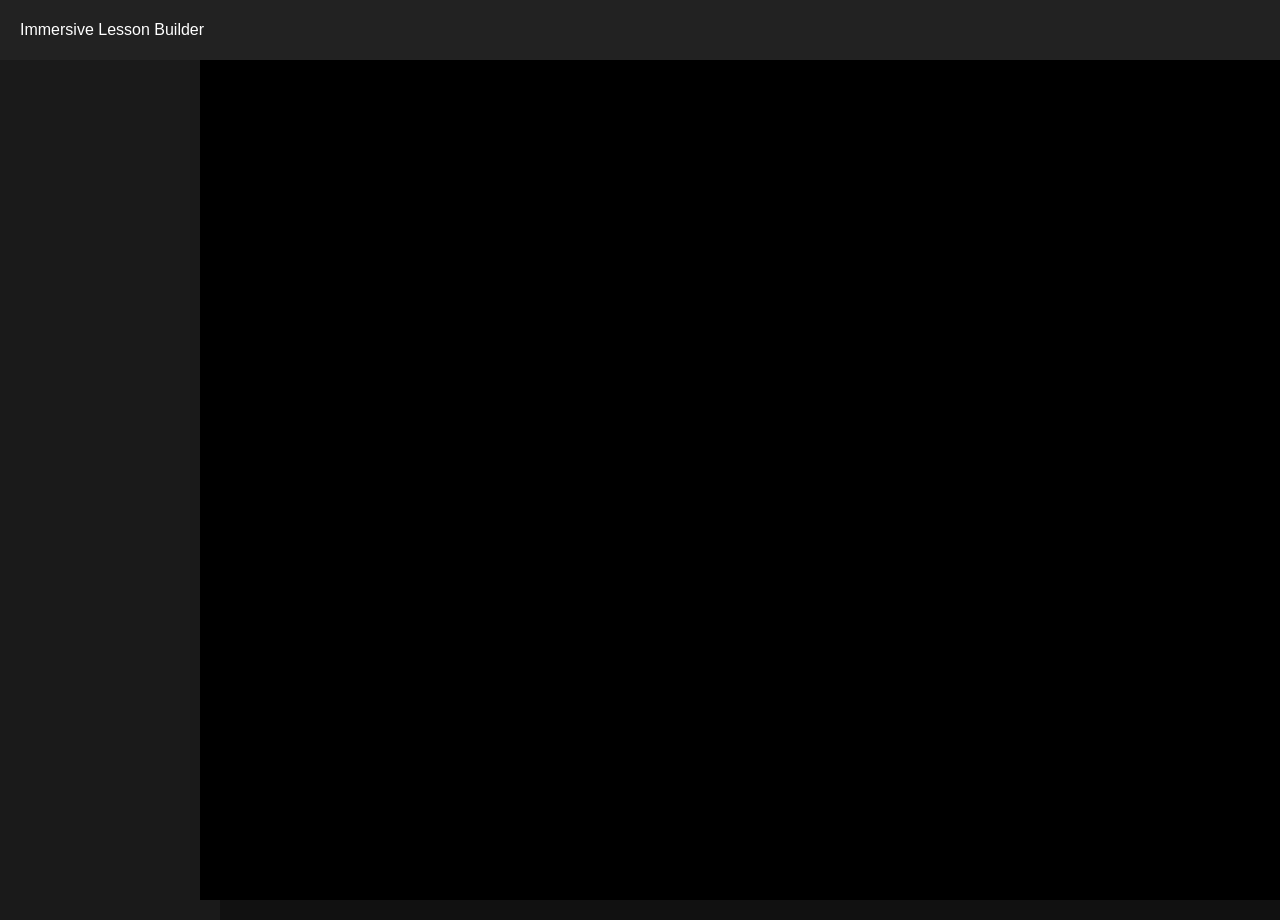
<file: index2.html>
<!DOCTYPE html>
<html lang="en">
<head>
    <meta charset="UTF-8" />
    <meta name="viewport" content="width=device-width, initial-scale=1.0" />
    <title>Immersive Lesson Builder</title>

    <!-- ✅ Correct CSS link -->
    <link rel="stylesheet" href="./css/main.css" />
</head>

<body>

    <header id="top-bar">
        <div class="app-title">Immersive Lesson Builder</div>
        <div id="top-controls"></div>
    </header>

    <nav id="left-dock"></nav>

    <main id="stage-container">
        <div id="stage">
            <canvas id="draw-layer"></canvas>
        </div>
    </main>

    <aside id="properties-panel" class="hidden"></aside>
    <div id="floating-toolbar" class="hidden"></div>

    <!-- ✅ Correct JS module loader -->
<script type="module" src="./js/app.js"></script>
</body> 
</html>
</file>
<file: css/main.css>
body {
    margin: 0;
    overflow: hidden;
    font-family: Arial, sans-serif;
    background: #111;
    color: white;
}

/* TOP BAR */
#top-bar {
    height: 60px;
    background: #222;
    display: flex;
    align-items: center;
    padding: 0 20px;
    color: white;
}

/* LEFT DOCK */
#left-dock {
    width: 200px;
    background: #1a1a1a;
    height: calc(100vh - 60px);
    position: absolute;
    top: 60px;
    left: 0;
    padding: 10px;
    color: white;
}

/* STAGE */
#stage-container {
    position: absolute;
    left: 200px;
    top: 60px;
    right: 0;
    bottom: 0;
    background: black;
}

#stage {
    width: 100%;
    height: 100%;
    position: relative;
}

#draw-layer {
    position: absolute;
    top: 0;
    left: 0;
    width: 100%;
    height: 100%;
    background: transparent;
    z-index: 1;
    pointer-events: none;
}

.stage-item {
    position: absolute;
    z-index: 10;
    background: #333;
    padding: 10px;
    border: 1px solid #777;
    color: white;
}
``
</file>
